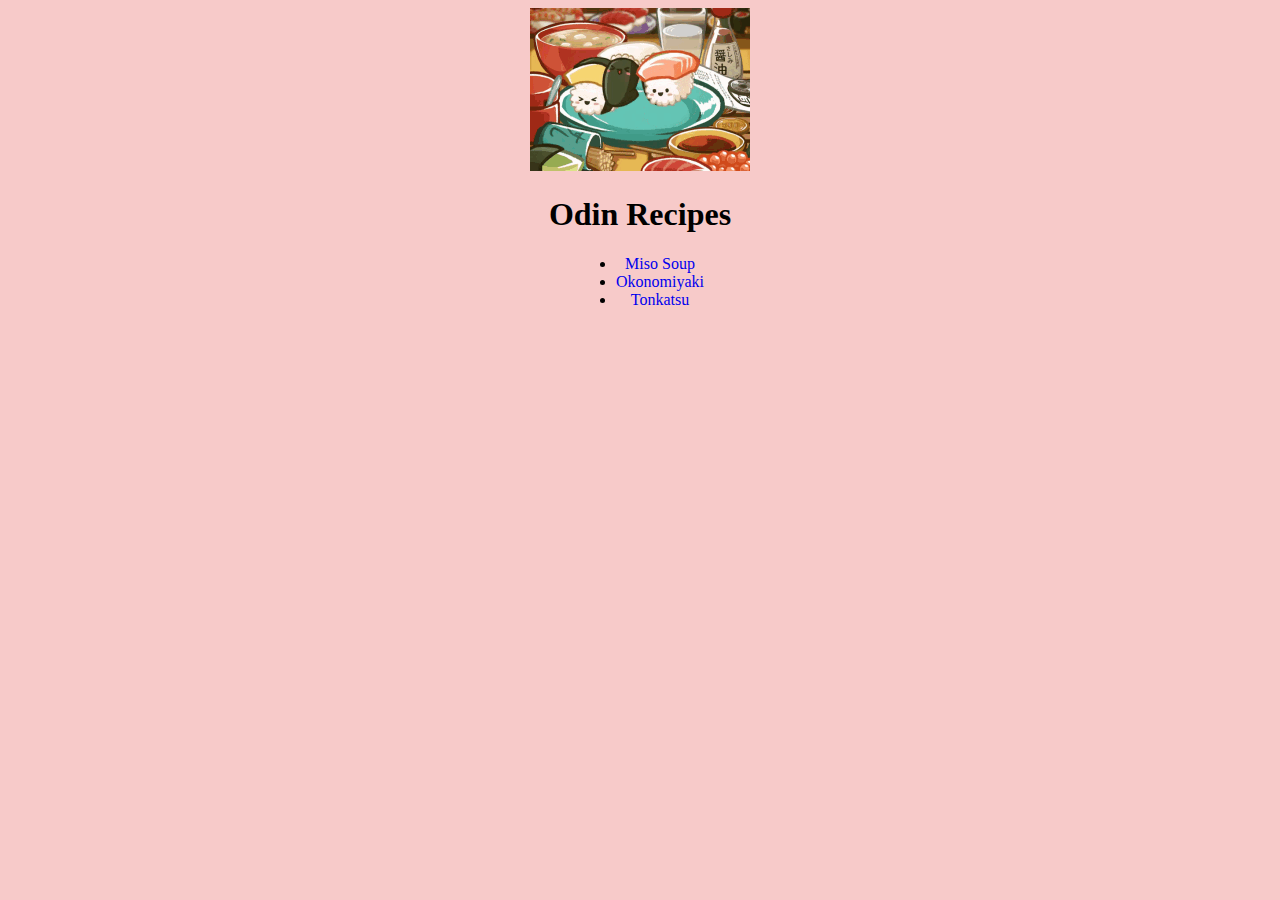
<file: index.html>
<!DOCTYPE html>
<html lang="en">
<head>
    <meta charset="UTF-8">
    <meta http-equiv="X-UA-Compatible" content="IE=edge">
    <meta name="viewport" content="width=device-width, initial-scale=1.0">
    <title>Document</title>
    <link rel="stylesheet" href="style.css">
</head>
<body>
   <img src="images/sashimi-sushi.gif" alt="gif-image">
    <h1>Odin Recipes</h1> 
   <ul>
   <li><a href="recipes/miso.html">Miso Soup</a></li>
   <li><a href="recipes/okonomiyaki.html">Okonomiyaki</a></li>
   <li><a href="recipes/tonkatsu.html">Tonkatsu</a></li>
   </ul>
</body>
</html>
</file>
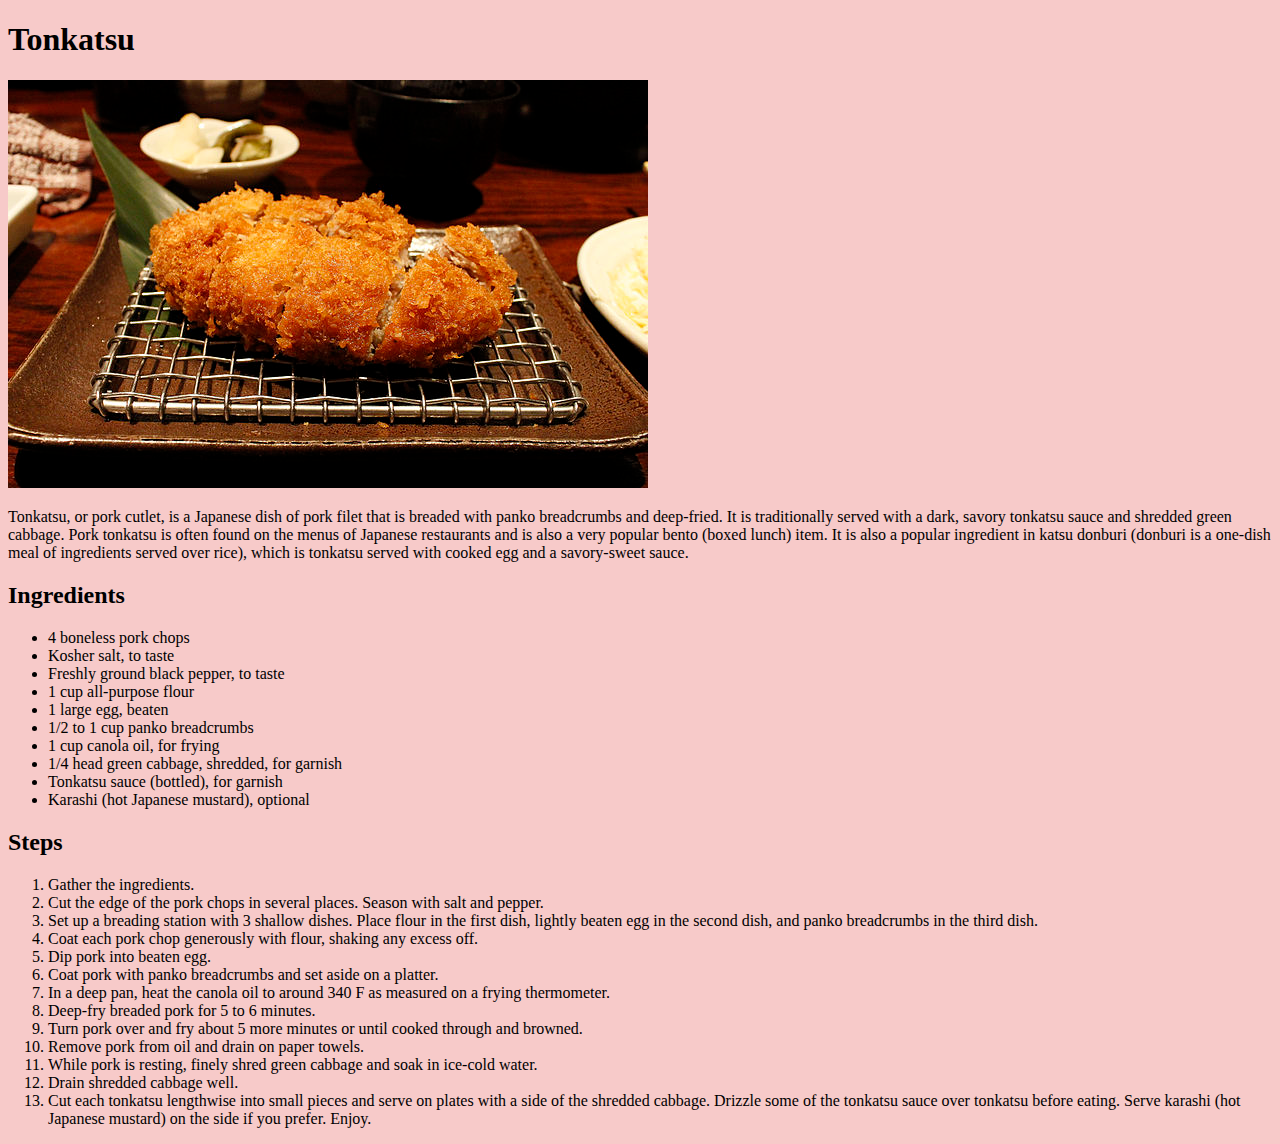
<file: recipes/tonkatsu.html>
<!DOCTYPE html>
<html lang="en">
<head>
    <meta charset="UTF-8">
    <meta http-equiv="X-UA-Compatible" content="IE=edge">
    <meta name="viewport" content="width=device-width, initial-scale=1.0">
    <title>Document</title>
    <link rel="stylesheet" href="tonkatsu.css">
<body>
    <h1>Tonkatsu</h1>
    <img src="../images/640px-Tonkatsu_of_Kimukatsu.jpg" alt="tonkatsu-image"> 

    
    <p> Tonkatsu, or pork cutlet, is a Japanese dish of pork filet that is breaded with panko breadcrumbs and deep-fried. It is traditionally served with a dark, savory tonkatsu sauce and shredded green cabbage.

        Pork tonkatsu is often found on the menus of Japanese restaurants and is also a very popular bento (boxed lunch) item. It is also a popular ingredient in katsu donburi (donburi is a one-dish meal of ingredients served over rice), which is tonkatsu served with cooked egg and a savory-sweet sauce.
    
    <h2>Ingredients</h2>
      <ul>
        
        <li>4 boneless pork chops </li>
        <li>Kosher salt, to taste</li>
        <li>Freshly ground black pepper, to taste</li>
        <li>1 cup all-purpose flour</li>
        <li>1 large egg, beaten</li>
        <li>1/2 to 1 cup panko breadcrumbs</li>
        <li>1 cup canola oil, for frying</li>
        <li>1/4 head green cabbage, shredded, for garnish</li>
        <li>Tonkatsu sauce (bottled), for garnish</li>
        <li>Karashi (hot Japanese mustard), optional</li>
</ul>

    
    <h2>Steps</h2>
    <ol> 
        <li>Gather the ingredients.</li>
        <li>Cut the edge of the pork chops in several places. Season with salt and pepper. </li>
        <li>Set up a breading station with 3 shallow dishes. Place flour in the first dish, lightly beaten egg in the second dish, and panko breadcrumbs in the third dish.</li>
        <li>Coat each pork chop generously with flour, shaking any excess off.</li>
        <li>Dip pork into beaten egg.</li>
        <li>Coat pork with panko breadcrumbs and set aside on a platter.</li>
        <li>In a deep pan, heat the canola oil to around 340 F as measured on a frying thermometer.</li>
        <li>Deep-fry breaded pork for 5 to 6 minutes.</li>
        <li>Turn pork over and fry about 5 more minutes or until cooked through and browned.</li>
        <li>Remove pork from oil and drain on paper towels.</li>
        <li>While pork is resting, finely shred green cabbage and soak in ice-cold water.</li>
        <li>Drain shredded cabbage well.</li>
        <li>Cut each tonkatsu lengthwise into small pieces and serve on plates with a side of the shredded cabbage. Drizzle some of the tonkatsu sauce over tonkatsu before eating. Serve karashi (hot Japanese mustard) on the side if you prefer. Enjoy.</li>
    </ol>
</p>    
</body>
</head>
</html>
</file>
<file: style.css>
body {
    
    background-color: #f7cac9;
    color: black;
    text-align: center;
    text-size: 75px;
}
img {
    max-width: 100%;
    height: auto;
}

ul {
    display: table;
    margin: 0 auto;
    
}
a:link {
    text-decoration: none;
}
a:visted {
    text-decoration: none; color: pink;
}
a:hover {
    text-decoration: none; color: orange;
}
</file>
<file: recipes/tonkatsu.css>
body {
    background-color: #f7cac9;
}
img {
    max-width: 100%;
}
</file>
